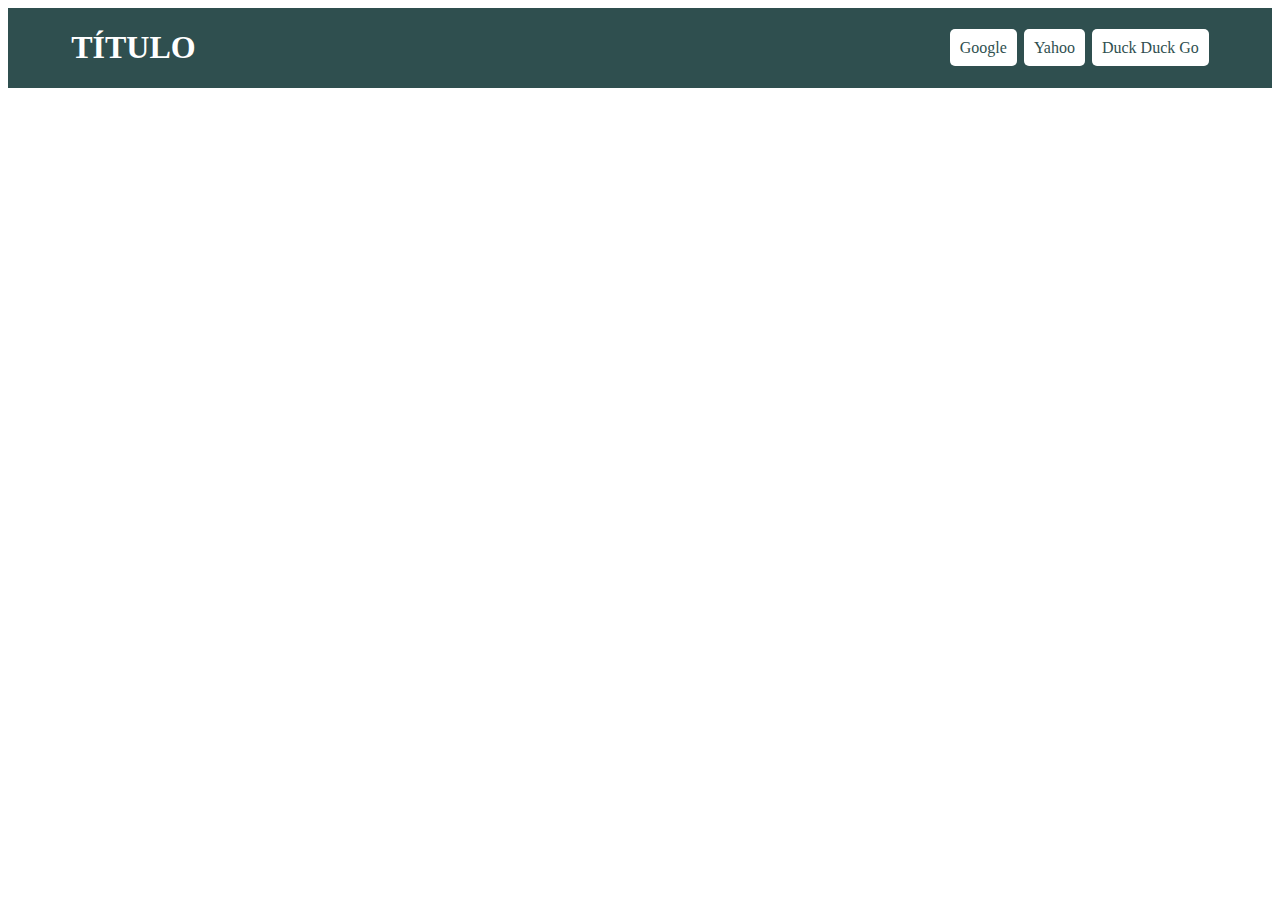
<file: ej 5.6.1/index.html>
<!DOCTYPE html>
<html lang="en">
<head>
    <meta charset="UTF-8">
    <meta name="viewport" content="width=device-width, initial-scale=1.0">
    <title>Document</title>
    <link rel="stylesheet" href="style.css">
</head>
<body>
    <header>
        <div><h1>TÍTULO</h1></div>
        
        <div>
            <a href="https://www.google.es">Google</a>
            <a href="https://www.yahoo.es">Yahoo</a>
            <a href="https://www.duckduckgo.com">Duck Duck Go</a>
        </div>
    </header>
</body>
</html>
</file>
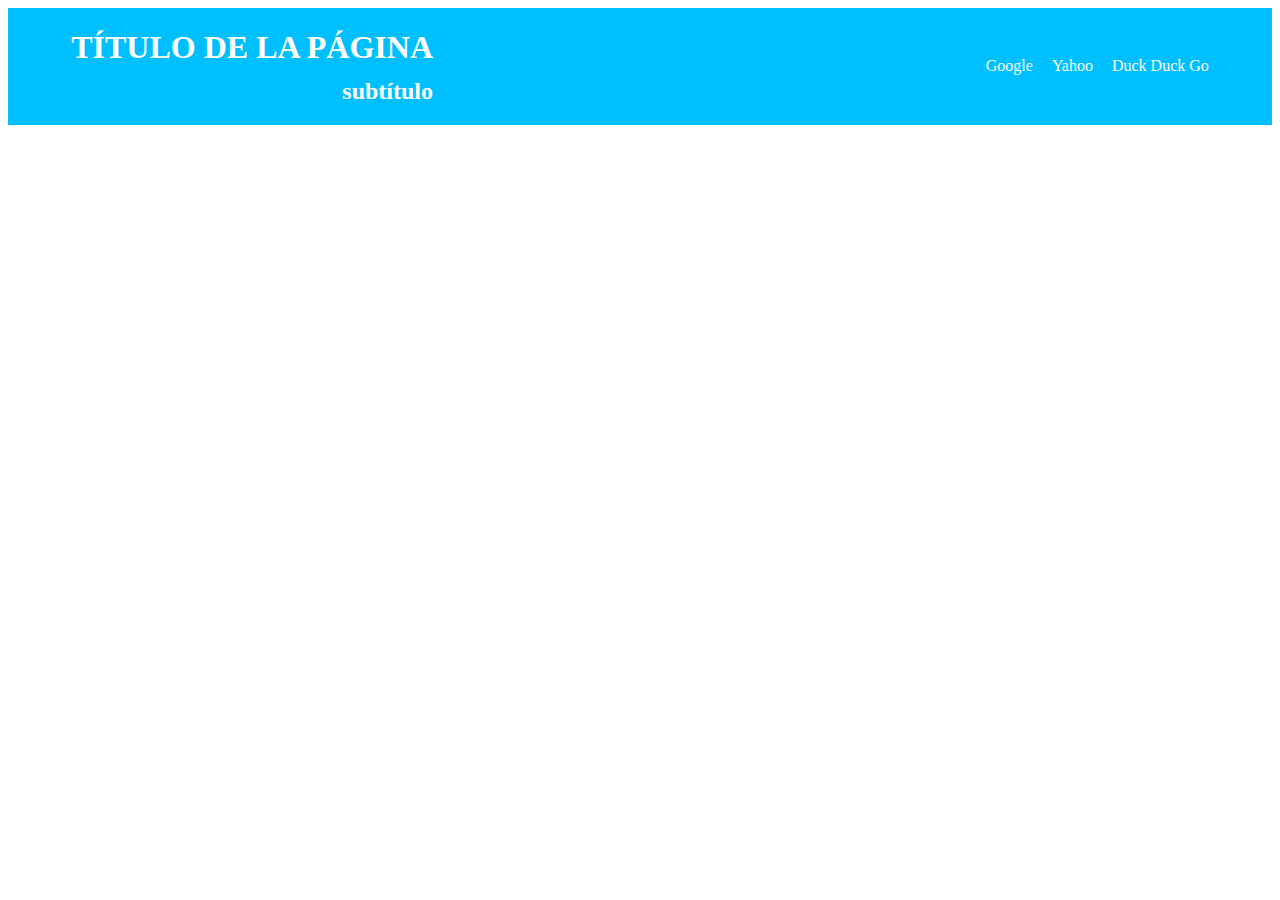
<file: ej 5.6.2/index.html>
<!DOCTYPE html>
<html lang="en">
<head>
    <meta charset="UTF-8">
    <meta name="viewport" content="width=device-width, initial-scale=1.0">
    <title>Document</title>
    <link rel="stylesheet" href="style.css">
</head>
<body>
  <header><div class="titulos">
    <h1>TÍTULO DE LA PÁGINA</h1>
    <h2>subtítulo</h2></div>
          <div>
        <a href="https://www.google.es">Google</a>
        <a href="https://www.yahoo.es">Yahoo</a>
        <a href="https://www.duckduckgo.com">Duck Duck Go</a>
    </div>
      </header>
</body>
</html>
</file>
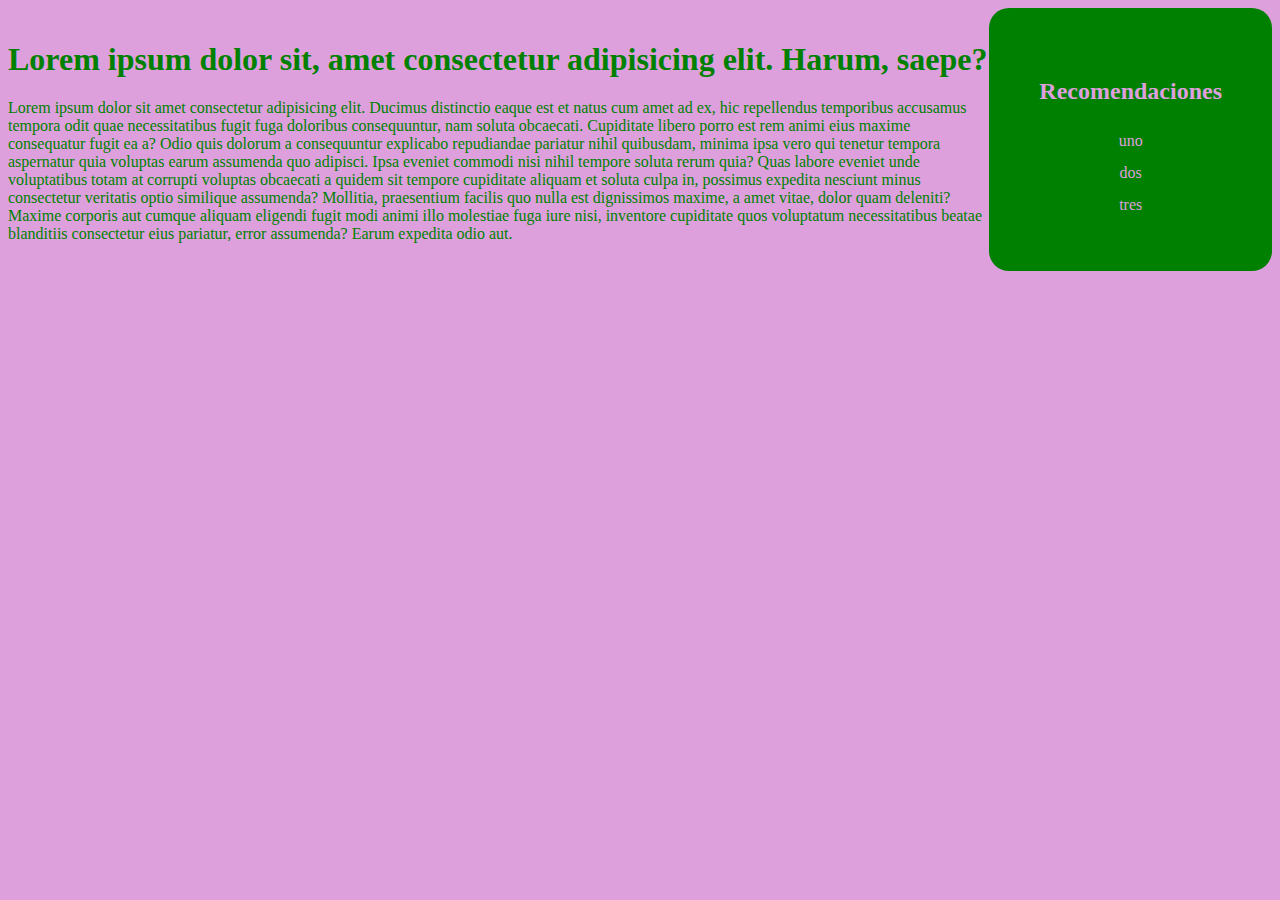
<file: ej 5.6.3/index.html>
<!DOCTYPE html>
<html lang="en">
<head>
    <meta charset="UTF-8">
    <meta name="viewport" content="width=device-width, initial-scale=1.0">
    <title>Document</title>
    <link rel="stylesheet" href="style.css">
</head>
<body>
    <div>
    <h1>Lorem ipsum dolor sit, amet consectetur adipisicing elit. Harum, saepe?</h1>
    <p>Lorem ipsum dolor sit amet consectetur adipisicing elit. Ducimus distinctio eaque est et natus cum amet ad ex, hic repellendus temporibus accusamus tempora odit quae necessitatibus fugit fuga doloribus consequuntur, nam soluta obcaecati. Cupiditate libero porro est rem animi eius maxime consequatur fugit ea a? Odio quis dolorum a consequuntur explicabo repudiandae pariatur nihil quibusdam, minima ipsa vero qui tenetur tempora aspernatur quia voluptas earum assumenda quo adipisci. Ipsa eveniet commodi nisi nihil tempore soluta rerum quia? Quas labore eveniet unde voluptatibus totam at corrupti voluptas obcaecati a quidem sit tempore cupiditate aliquam et soluta culpa in, possimus expedita nesciunt minus consectetur veritatis optio similique assumenda? Mollitia, praesentium facilis quo nulla est dignissimos maxime, a amet vitae, dolor quam deleniti? Maxime corporis aut cumque aliquam eligendi fugit modi animi illo molestiae fuga iure nisi, inventore cupiditate quos voluptatum necessitatibus beatae blanditiis consectetur eius pariatur, error assumenda? Earum expedita odio aut.</p></div>
    <div id="box"><p>
        <h2>Recomendaciones</h2>
        <li>uno</li>
        <li>dos</li>
        <li>tres</li></div>
    </p></div>
</body>
</html>
</file>
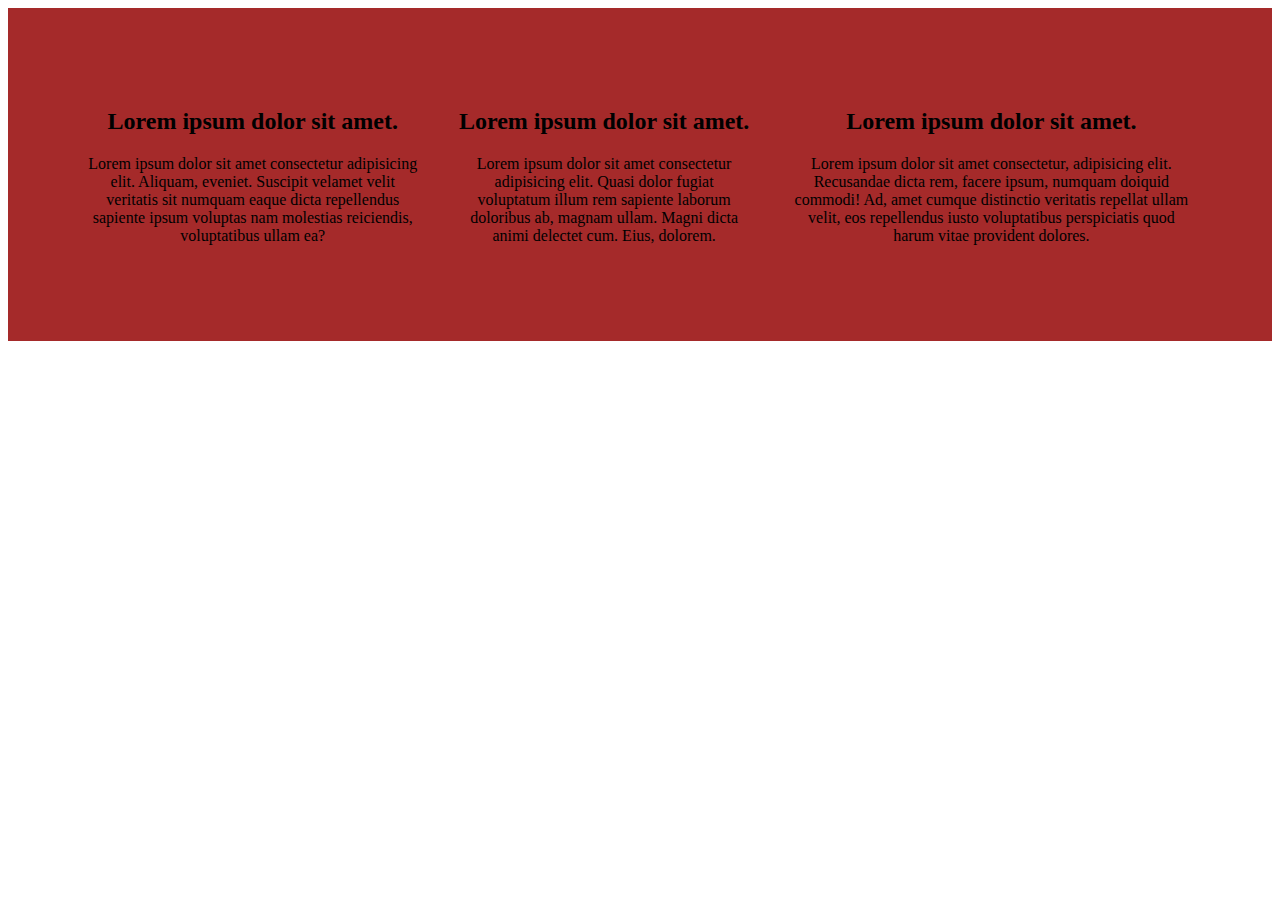
<file: ej 5.6.4/index.html>
<!DOCTYPE html>
<html lang="en">
<head>
    <meta charset="UTF-8">
    <meta name="viewport" content="width=device-width, initial-scale=1.0">
    <title>Document</title>
    <link rel="stylesheet" href="style.css">
</head>
<body>
    <section>
        <article>
    <h2>Lorem ipsum dolor sit amet.</h2>
    <p>Lorem ipsum dolor sit amet consectetur adipisicing elit. Aliquam, eveniet. Suscipit velamet velit veritatis sit numquam eaque dicta repellendus sapiente ipsum voluptas nam molestias reiciendis, voluptatibus ullam ea?</p></article>
   <article><h2>Lorem ipsum dolor sit amet.</h2>
    <p>Lorem ipsum dolor sit amet consectetur adipisicing elit. Quasi dolor fugiat voluptatum illum rem sapiente laborum doloribus ab, magnam ullam. Magni dicta animi delectet cum. Eius, dolorem.</p></article>
   <article><h2>Lorem ipsum dolor sit amet.</h2>
    <p>Lorem ipsum dolor sit amet consectetur, adipisicing elit. Recusandae dicta rem, facere ipsum, numquam doiquid commodi! Ad, amet cumque distinctio veritatis repellat ullam velit, eos repellendus iusto voluptatibus perspiciatis quod harum vitae provident dolores.</p></section></article>
</body>
</html>
</file>
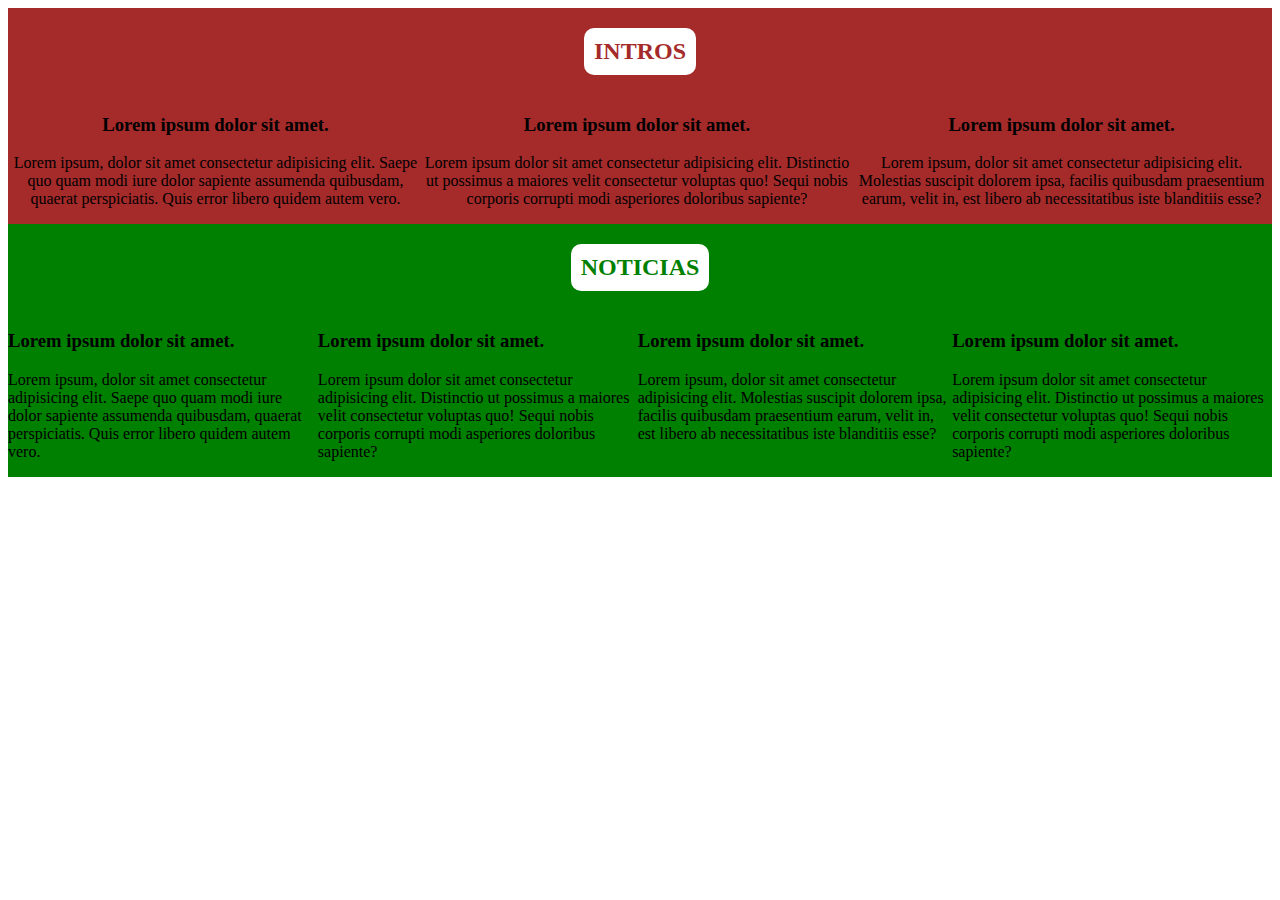
<file: ej 5.6.5/index.html>
<!DOCTYPE html>
<html lang="en">

<head>
    <meta charset="UTF-8">
    <meta name="viewport" content="width=device-width, initial-scale=1.0">
    <title>Document</title>
    <link rel="stylesheet" href="style.css">
</head>

<body>
    <div class="contenedor">
        <article class="uno">
            <article class="titulos">
                <h2 id="intros">INTROS</h2>
            </article>
            <article id="unoparrafos">
                <article>
                    <h3>Lorem ipsum dolor sit amet.</h3>
                    <p>Lorem ipsum, dolor sit amet consectetur adipisicing elit. Saepe quo quam modi iure dolor sapiente
                        assumenda quibusdam, quaerat perspiciatis. Quis error libero quidem autem vero.</p>
                </article>
                <article>
                    <h3>Lorem ipsum dolor sit amet.</h3>
                    <p>Lorem ipsum dolor sit amet consectetur adipisicing elit. Distinctio ut possimus a maiores velit
                        consectetur voluptas quo! Sequi nobis corporis corrupti modi asperiores doloribus sapiente?</p>
                </article>
                <article>
                    <h3>Lorem ipsum dolor sit amet.</h3>
                    <p>Lorem ipsum, dolor sit amet consectetur adipisicing elit. Molestias suscipit dolorem ipsa,
                        facilis quibusdam praesentium earum, velit in, est libero ab necessitatibus iste blanditiis
                        esse?</p>
                </article>
            </article>
        </article>  

            <article class="dos">
                <article class="titulos">
                    <h2 id="noticias">NOTICIAS</h2>
                </article>
                <article id="parrafosdos">
                    <article>
                        <h3>Lorem ipsum dolor sit amet.</h3>
                        <p>Lorem ipsum, dolor sit amet consectetur adipisicing elit. Saepe quo quam modi iure dolor
                            sapiente assumenda quibusdam, quaerat perspiciatis. Quis error libero quidem autem vero.</p>
                    </article>
                    <article>
                        <h3>Lorem ipsum dolor sit amet.</h3>
                        <p>Lorem ipsum dolor sit amet consectetur adipisicing elit. Distinctio ut possimus a maiores
                            velit consectetur voluptas quo! Sequi nobis corporis corrupti modi asperiores doloribus
                            sapiente?</p>
                    </article>
                    <article>
                        <h3>Lorem ipsum dolor sit amet.</h3>
                        <p>Lorem ipsum, dolor sit amet consectetur adipisicing elit. Molestias suscipit dolorem ipsa,
                            facilis quibusdam praesentium earum, velit in, est libero ab necessitatibus iste blanditiis
                            esse?</p>
                    </article>
                    <article>
                        <h3>Lorem ipsum dolor sit amet.</h3>
                        <p>Lorem ipsum dolor sit amet consectetur adipisicing elit. Distinctio ut possimus a maiores
                            velit consectetur voluptas quo! Sequi nobis corporis corrupti modi asperiores doloribus
                            sapiente?</p>
                    </article>
                </article>
            </article>
                    </div>
</body>

</html>
</file>
<file: ej 5.6.1/style.css>
header{
    display: flex;
    justify-content: space-between;
    align-items: center;
    background-color: darkslategrey;
    padding: 0% 5% 0% 5%;
}
h1{
    color: white;
}

a{
    background-color: white;
    color: darkslategrey;
    text-decoration: none;
    margin-left: 3px;
    padding: 10px;
    border-radius: 5px;
}
</file>
<file: ej 5.6.2/style.css>
header{
    display: flex;
    align-items: center;
    background-color:deepskyblue;
    justify-content: space-between;
    padding: 0% 5% 0% 5%;
}
h1{
    color: white;
}
h2{
    color: white;
    margin-top: -10px;
    }
.titulos{
    text-align: right;
}
a{
    color: white;
    text-decoration: none;
    margin-left: 15px;
    

}
</file>
<file: ej 5.6.3/style.css>
body{
    display: flex;
    background-color: plum;
    align-items: center;
}


h1,p{
    color: green;
    background-color: plum;
}

#box{
    color: plum;
    background-color: green;
    text-align: center;
    border-radius: 20px;
    padding: 50px;
    }

#box li{
    padding: 7px;
    list-style: none;
}
</file>
<file: ej 5.6.4/style.css>
section {
   background-color: brown; 
    display: flex;
    justify-content:space-evenly;
    align-items: center;
    padding: 60px;

    }

    article{
        margin: 20px;
        text-align: center;
    }
</file>
<file: ej 5.6.5/style.css>
.uno{
    background-color: brown;
    
    
}
.dos{
    background-color: green;
}
#unoparrafos{
    display: flex;
    text-align: center;
}
#parrafosdos{
    display: flex;
}
#intros{
    width: fit-content;
    background-color: white;
    color: brown;
    padding: 10px;
    border-radius: 10px;

}
#noticias{
    background-color: white;
    color: green;
    width: fit-content;
    padding: 10px;
    border-radius: 10px;
}
.titulos{
    display: flex;
    justify-content: center;
}
</file>
